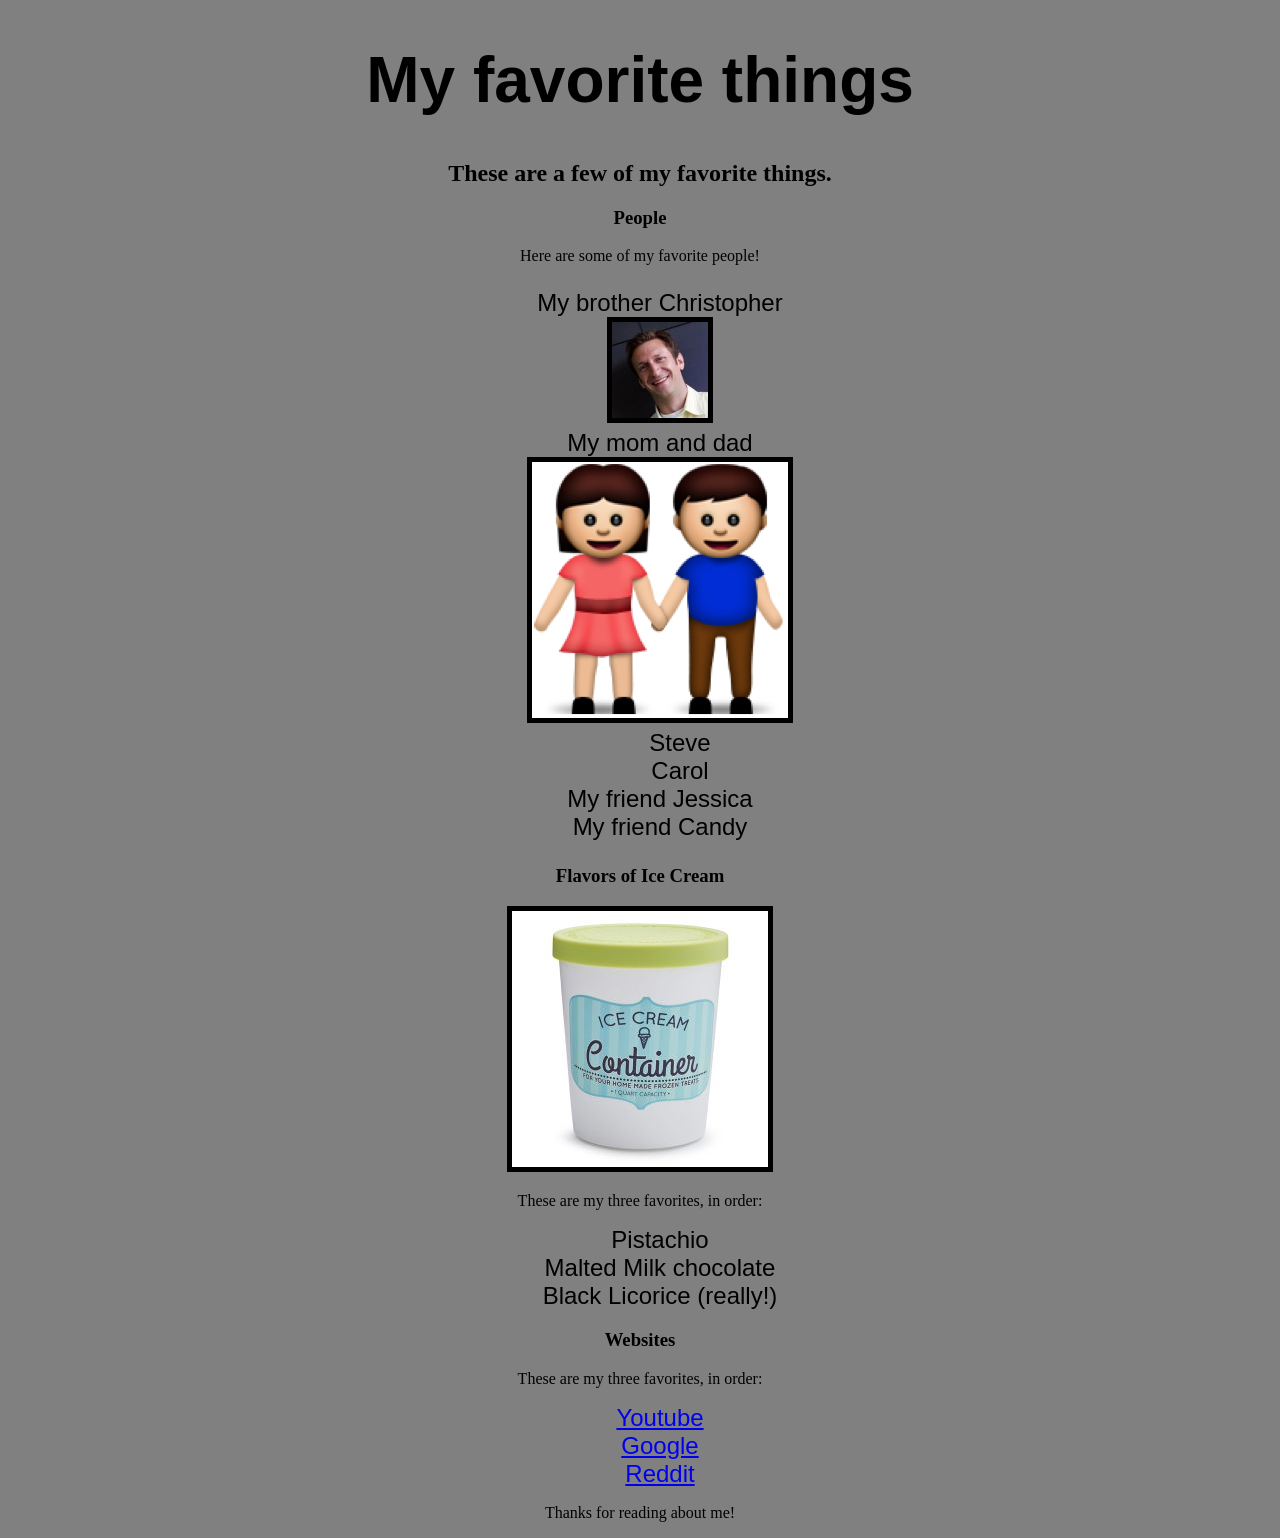
<file: index.html>
<!DOCTYPE html>
<html>
  <head>
    <link href="css/styles2.css" rel="stylesheet" type="text/css">
    <title>My favorite things</title>
  </head>
  <body>
    <h1>My favorite things</h1>
    <h2>These are a few of my favorite things.</h2>

    <h3>People</h3>
    <p>Here are some of my favorite people!</p>
    <ul>
      <li>My brother Christopher</li>
      <img src="img/guy.jpg" alt="brother" />
      <li>My mom and dad </li>
      <img src="img/momanddad.png" alt="mom and dad" />
        <ul>
          <li>Steve</li>
          <li>Carol</li>
        </ul>
      </li>
      <li>My friend Jessica</li>
      <li>My friend Candy</li>
    </ul>

    <h3>Flavors of Ice Cream</h3>
    <img src="img/ice-cream.jpg" alt="" />
    <p>These are my three favorites, in order:</p>
    <ol>
      <li>Pistachio</li>
      <li>Malted Milk chocolate</li>
      <li>Black Licorice (really!)</li>
    </ol>

    <h3>Websites</h3>
    <p>These are my three favorites, in order:</p>
    <ol>
      <li><a href="http://www.youtube.com">Youtube</a></li>
      <li><a href="http://www.google.com">Google</a></li>
      <li><a href="http://reddit.com">Reddit</a></li>
    </ol>
    <p>Thanks for reading about me!</p>
  </body>
</html>
</file>
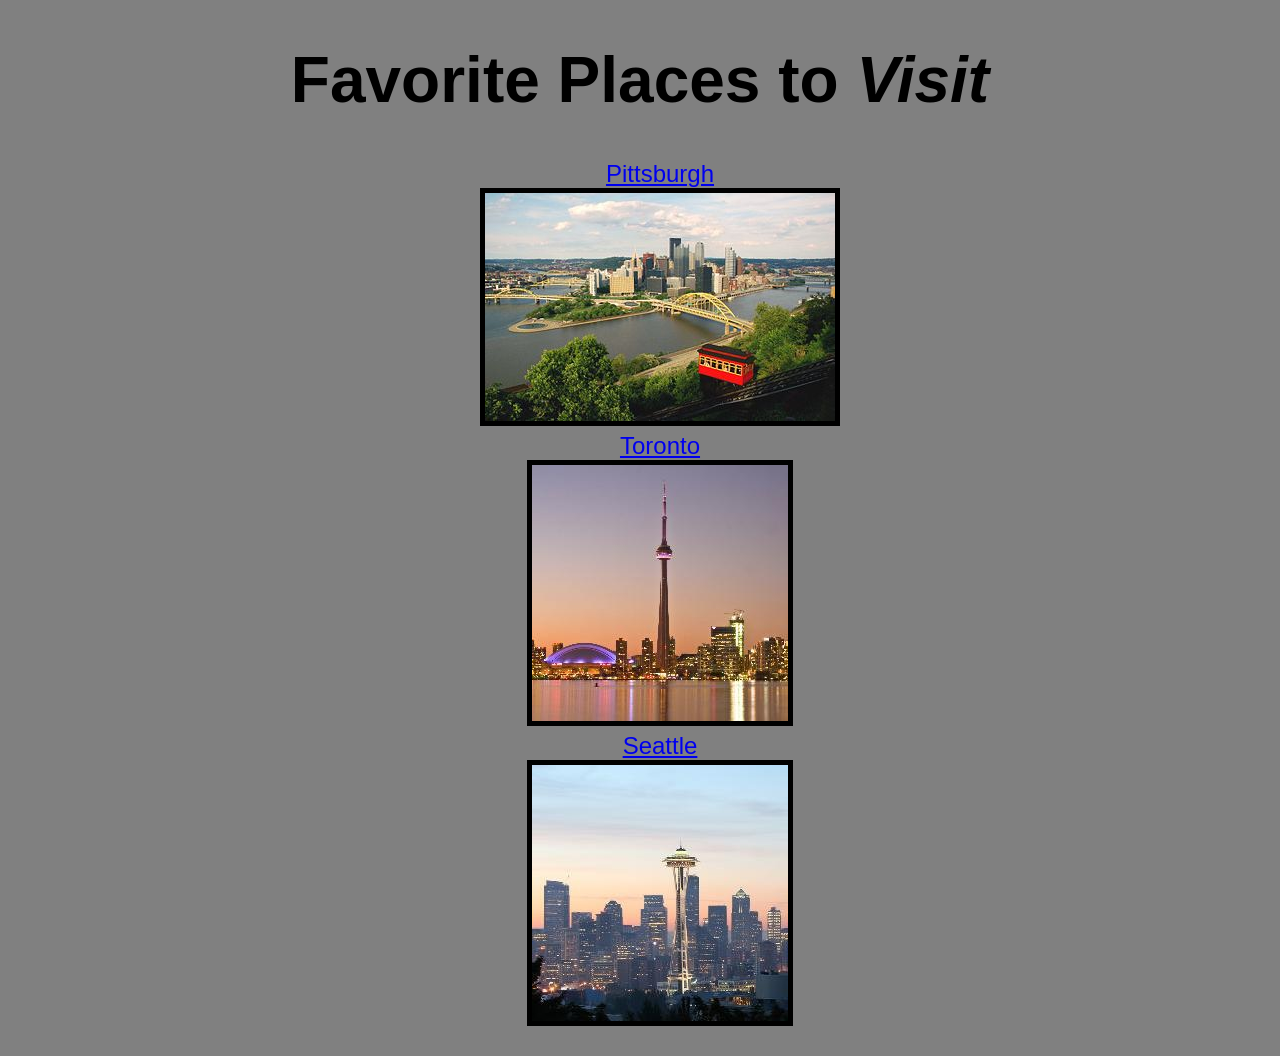
<file: favorite-places.html>
<!DOCTYPE html>
<html>
  <head>
      <link href="css/styles2.css" rel="stylesheet" type="text/css">
    <title>Favorite Places</title>
  </head>
  <body>
    <h1>Favorite Places to <em>Visit</em></h1>
    <ul>
      <li><a href="https://www.google.com/maps/place/Pittsburgh,+PA/@40.4314779,-80.0507114,12z/data=!3m1!4b1!4m5!3m4!1s0x8834f16f48068503:0x8df915a15aa21b34!8m2!3d40.4406248!4d-79.9958864">Pittsburgh</a></li>
      <img src="pic/PGH.jpg" alt="Pittsburgh" />
      <li><a href="https://www.google.com/maps/place/Toronto,+ON,+Canada/@43.7184034,-79.5184823,11z/data=!3m1!4b1!4m5!3m4!1s0x89d4cb90d7c63ba5:0x323555502ab4c477!8m2!3d43.653226!4d-79.3831843">Toronto</a></li>
      <img src="pic/TOR.jpg" alt="Toronto" />
      <li><a href="https://www.google.com/maps/place/Seattle,+WA/@47.6149424,-122.4061167,12z/data=!3m1!4b1!4m5!3m4!1s0x5490102c93e83355:0x102565466944d59a!8m2!3d47.6062095!4d-122.3320708">Seattle</a></li>
      <img src="pic/SEA.jpg" alt="Seattle" />
    </ul>
  </body>
</html>
</file>
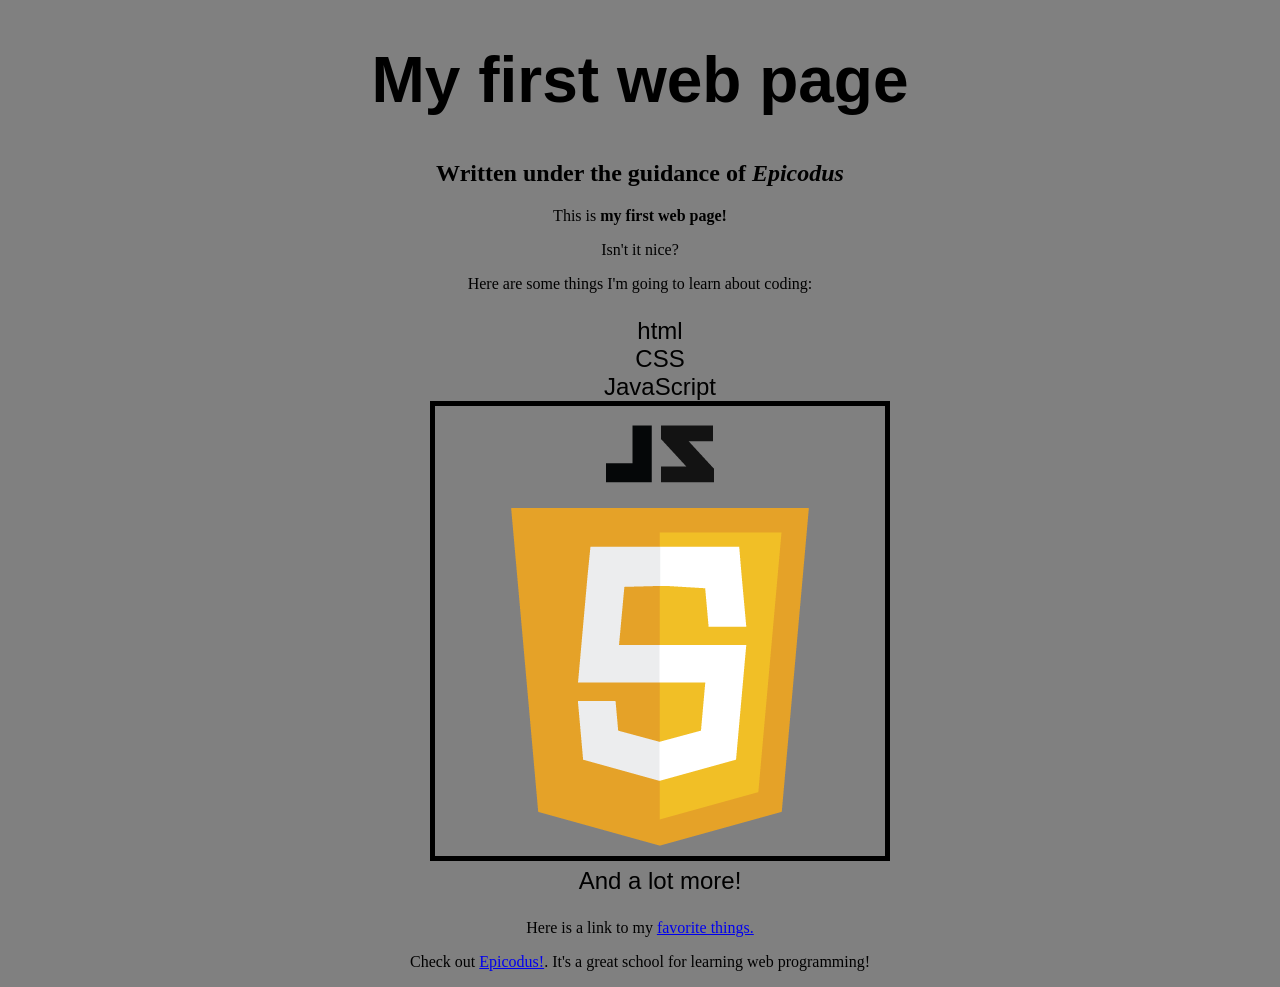
<file: my-first-webpage.html>
<!DOCTYPE html>
<html>
  <head>
    <link href="css/styles2.css" rel="stylesheet" type="text/css">
    <title>Web page #1</title>
  </head>
  <body>
    <h1>My first web page</h1>
    <h2>Written under the guidance of <em>Epicodus</em></h2>

    <p>This is <strong>my first web page!</strong></p>
    <p>Isn't it nice?</p>
    <p>Here are some things I'm going to learn about coding:</p>
    <ul>
      <li>html</li>
      <li>CSS</li>
      <li>JavaScript</li>
      <img src="img/javascript.png" alt="Photo of Javascript shield">
      <li>And a lot more!</li>
    </ul>
    <p>Here is a link to my <a href="favorite-things.html">favorite things.</a></p>

    <p>Check out <a href="http://www.epicodus.com/">Epicodus!</a>. It's a great school for learning web programming!
  </body>
</html>
</file>
<file: css/styles2.css>
* {
  text-align: center;
}

h1{
  font-family: sans-serif;
  font-size: 64px;
}
body {
  background: grey;
}
ul, li {
  font-size: 24px;
  font-family: sans-serif;
  list-style: none
}
img {
  border: 5px solid black;
}
</file>
